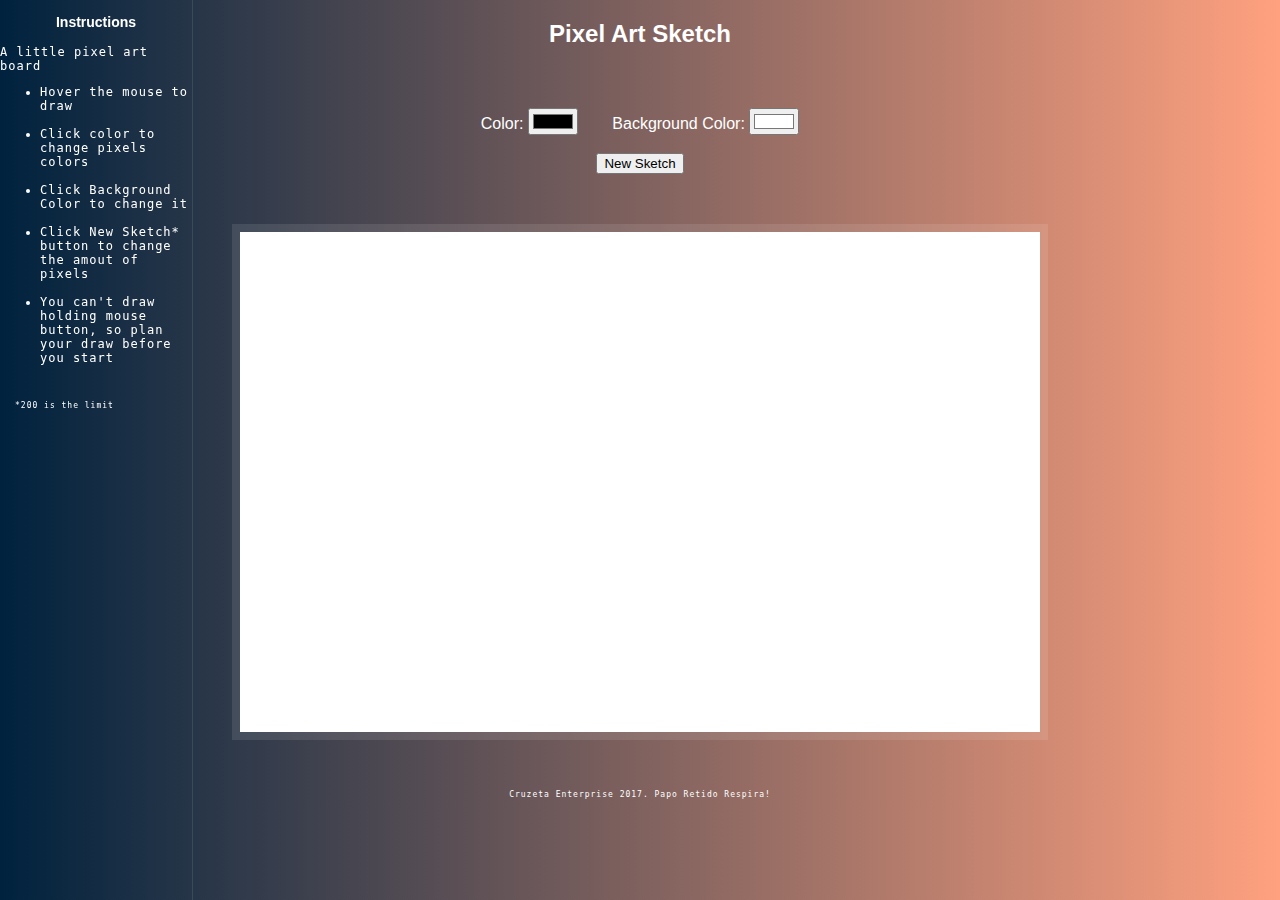
<file: index.html>
<!DOCTYPE html>
<html>

<head>
    <title>Etch-a-sketch!</title>
    <link type="text/css" rel="stylesheet" href="css/style.css">
</head>

<body>
    <div id="instructions">
        <p class="info_titles">Instructions</p>
        <p class="info">A little pixel art board</p>
        <ul class="info">
            <li>Hover the mouse to draw</li><br>
            <li>Click color to change pixels colors</li><br>
            <li>Click Background Color to change it</li><br>
            <li>Click New Sketch* button to change the amout of pixels </li><br>
            <li>You can't draw holding mouse button, so plan your draw before you start</li>
        </ul><br>
        <p id="limit_info" class="info">*200 is the limit</p>
    </div>
    <h2>Pixel Art Sketch</h2>
    <div id="top_bar">
        <form method="post" action="">
            <label for="bg">Color:</label>
            <input type="color" class="theme" id="color" />

            <form method="post" action="">
                <label for="bg">Background Color:</label>
                <input type="color" value="#ffffff" class="theme" id="bg" /><br><br>
                <button id="newSketch" type="button">New Sketch</button>
    </div>
    <div id="wrapper">
    </div>
    <p id="about" class="info">Cruzeta Enterprise 2017. Papo Retido Respira!</p>
    <script src="javascript/jquery-3.1.1.min.js"></script>
    <script src="javascript/main.js"></script>
</body>

</html>
</file>
<file: css/style.css>
body {
    background: #FFA17F;
    /* fallback for old browsers */
    background: -webkit-linear-gradient(to left, #FFA17F, #00223E);
    /* Chrome 10-25, Safari 5.1-6 */
    background: linear-gradient(to left, #FFA17F, #00223E);
    /* W3C, IE 10+/ Edge, Firefox 16+, Chrome 26+, Opera 12+, Safari 7+ */
}

html {
    font-family: 'Helvetica Neue', sans-serif;
    color: #ffffff;
}

#instructions {
    width: 15%;
    position: fixed;
    top: 0;
    left: 0;
    height: 100%;
    border-right: solid 1px rgba(255, 255, 255, .1)
}

.info_titles {
    font-weight: 700;
    font-size: 14px;
    margin-bottom: 15px;
    text-align: center;
}

.info {
    font-family: "Source Code Pro", Consolas, monospace;
    font-size: 12px;
    margin-bottom: 10px;
    letter-spacing: 1px;
}


#limit_info {
    font-size: 8px;
    margin-left: 15px;
}

#about {
    font-size: 8px;
    text-align: center;
    margin: auto;
}

h2 {
    text-align: center;
}

#top_bar {
    text-align: center;
    margin-top: 60px;
}

#color {
    margin-right: 30px;
}

#wrapper {
    margin: 50px auto;
    width: 800px;
    height: 500px;
    border: solid 8px rgba(255, 255, 255, .1);
}

.divGrid {
    width: 50px;
    height: 31.25px;
    background-color: white;
    display: inline-block;
    float: left;
}


/*.divGrid:hover {
  background-color: yellow;
}*/


/* Squares with borders

.divGrid {
  width: 48px;
  height: 29.25px;
  border: 1px solid red;
  background-color: black;
  display: inline-block;
  float: left;

}
*/
</file>
